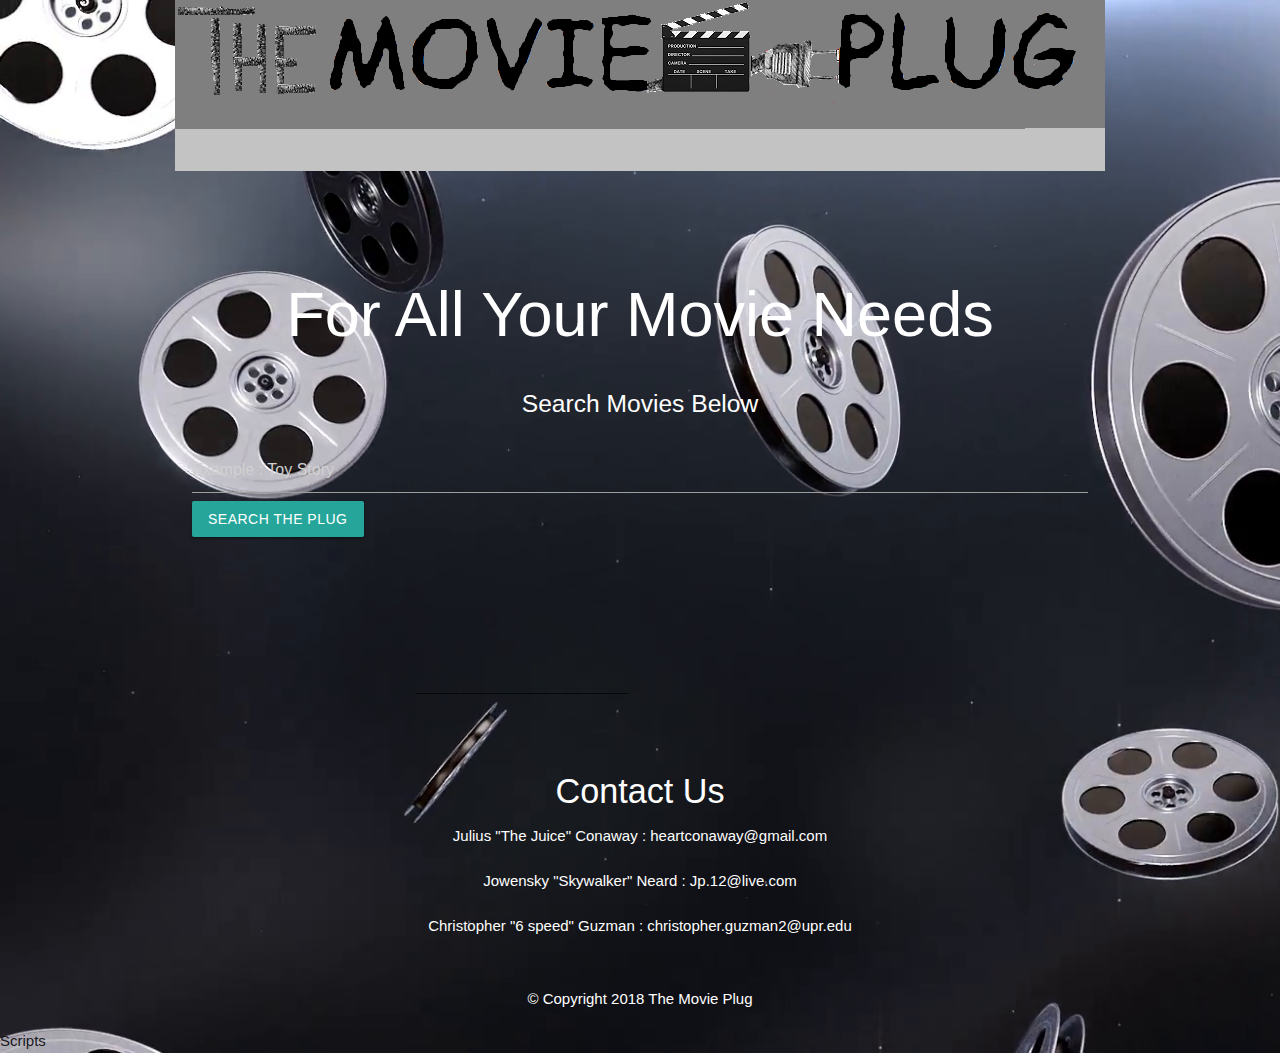
<file: index.html>
<!DOCTYPE html>
<html lang="en">

<head>
  <meta http-equiv="Content-Type" content="text/html; charset=UTF-8" />
  <meta name="viewport" content="width=device-width, initial-scale=1" />
  <link rel="stylesheet" href="https://cdnjs.cloudflare.com/ajax/libs/materialize/1.0.0/css/materialize.min.css">
  <link rel="stylesheet" href="assets/css.css">
  <link rel="stylesheet" href="https://cdnjs.cloudflare.com/ajax/libs/font-awesome/4.7.0/css/font-awesome.min.css">
  <link rel="stylesheet" href="https://stackpath.bootstrapcdn.com/bootstrap/4.1.3/css/bootstrap.min.css" integrity="sha384-MCw98/SFnGE8fJT3GXwEOngsV7Zt27NXFoaoApmYm81iuXoPkFOJwJ8ERdknLPMO"
    crossorigin="anonymous">


  <script src="https://cdnjs.cloudflare.com/ajax/libs/jquery/3.2.1/jquery.min.js"></script>
  <title>Movie Picks</title>
</head>

<body>
    <div class="header">
      <img src="assets/images/LOGO2.png">
    </div>

  <div id="index-banner" class="parallax-container">
    <div class="section no-pad-bot">
      <div class="container">
        <br><br>
        
        <h1 class="header center white-text text-darken-5">For All Your Movie Needs</h1>
        
        <div class="row center">
          <h5 class="header col s12 white-text text-darken-5">Search Movies Below</h5>
        </div>


        <div class="input-group mb-3">
          <input id="artist" class="mdi-content-send white-text"type="text" class="form-control" placeholder="Example : Toy Story" aria-label="Recipient's username"
            aria-describedby="button-addon2">
          <div class="input-group-append">
            <button id="submit" class="btn btn-secondary" type="button" id="button-addon2">Search the plug</button><br>
            <div id="error"></div>
          </div>
        </div>

      </div>
    </div>

  </div>


  <div class="container">
    <div class="section">


      <div class="row">

        <div class="col s12 m6">
          <section id="details" class="col s12 m6">
           

          </section>

          <section id="plot" class="col s12 m6 center mdi-content-send white-text">
          

          </section>

        </div>
        

        <div id="player" class="col s12 m4">
          <div class="icon-block" id="youtube">

          </div>
        </div>

       

        </div>
      </div>

    </div>
  </div>


  <div class="container">
    <div class="section">

      <div class="row">
        <div class="col s12 center">
          <h3><i class="mdi-content-send white-text"></i></h3>
          <h4 class="mdi-content-send white-text" >Contact Us</h4>
          <ul class="list-inline" class="mdi-content-send white-text">
            <li class="mdi-content-send white-text" class="list-inline-item" >Julius "The Juice" Conaway : heartconaway@gmail.com</li><br>
            <li class="mdi-content-send white-text"class="list-inline-item">Jowensky "Skywalker" Neard : Jp.12@live.com</a></li><br>
            <li class="mdi-content-send white-text"class="list-inline-item">Christopher "6 speed" Guzman : christopher.guzman2@upr.edu</a></li>
          </ul>



        </div>
      </div>

    </div>
  </div>


  <div class="row ">
      <div class="col s12 center ">
  <div class="footer-copyright white-text">
      &copy; Copyright 2018 The Movie Plug
    </div>
  </div>
  </div>
  </div>
  </footer>

   Scripts
  <script src="https://stackpath.bootstrapcdn.com/bootstrap/4.1.3/js/bootstrap.min.js" integrity="sha384-ChfqqxuZUCnJSK3+MXmPNIyE6ZbWh2IMqE241rYiqJxyMiZ6OW/JmZQ5stwEULTy"
    crossorigin="anonymous"></script>
  <script src="https://cdnjs.cloudflare.com/ajax/libs/materialize/1.0.0/js/materialize.min.js"></script>
  <script src="assets/main.js"></script>
</body>

</html>
</file>
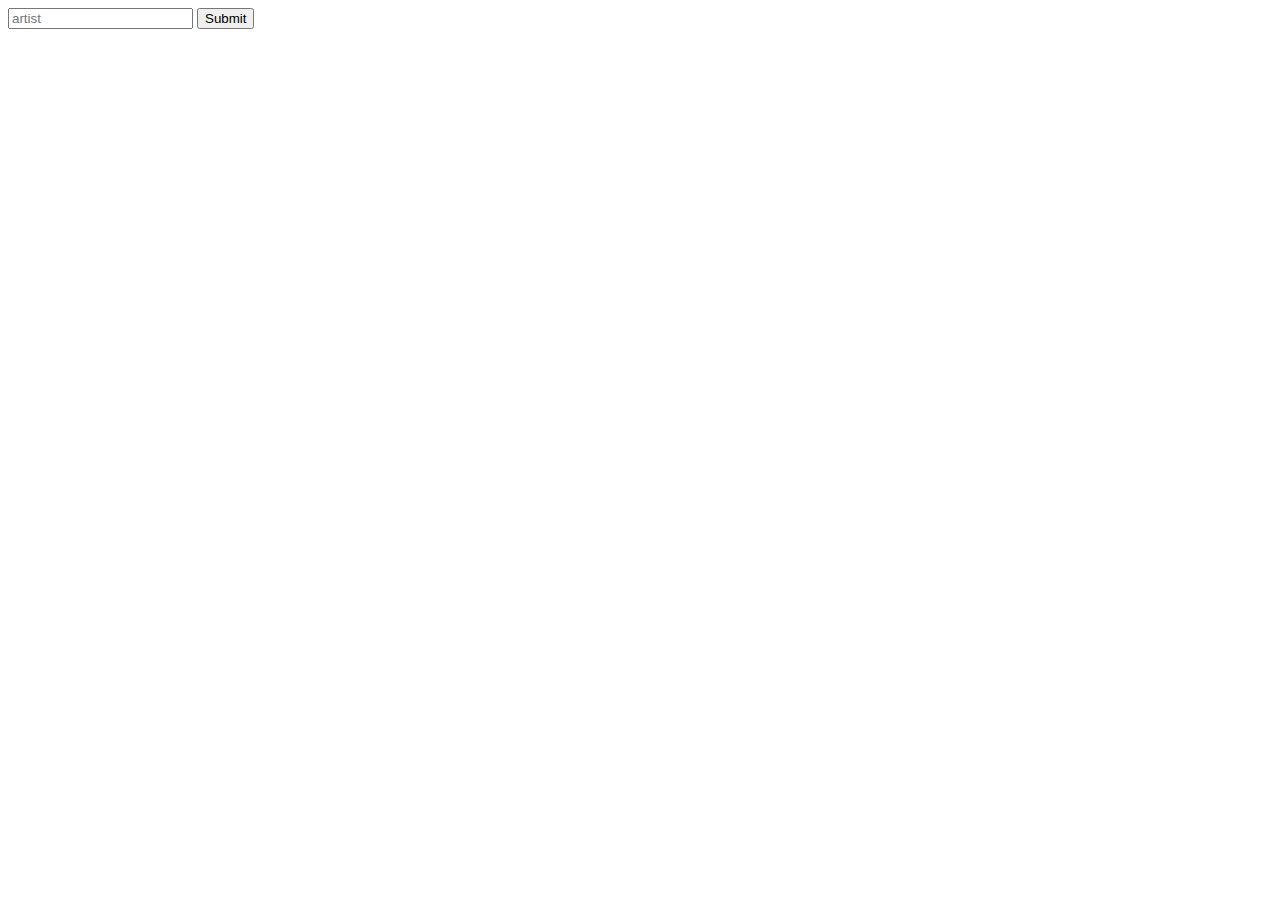
<file: youtube.html>
<!DOCTYPE html>
<html lang="en">

<head>
    <meta charset="UTF-8">
    <meta name="viewport" content="width=device-width, initial-scale=1.0">
    <meta http-equiv="X-UA-Compatible" content="ie=edge">
    <script src="https://cdnjs.cloudflare.com/ajax/libs/jquery/3.2.1/jquery.min.js"></script>
    <title>Music APi</title>
</head>

<style>

    input[type=submit] {
        margin-bottom: 20px;
    }
</style>

<body>



    <input type="text" id="artist" placeholder="artist">
    <input type="submit" id="submit">


    <div id="video"></div>



</body>

<script>

    $('#submit').click(function (e) {
        e.preventDefault();

        $('#video').empty();

        var search = $('#artist').val();
        var key = "AIzaSyC7PXhSNVVsm-fxia2x6uiluvBZe0p9Y2M";
        var URL = 'https://www.googleapis.com/youtube/v3/search';


        var options = {
            part: 'snippet',
            key: key,
            maxResults: 10,
            q: search
        }

        loadVids();

        function loadVids() {
            $.getJSON(URL, options, function (data) {
                console.log(data)
                paste(data)
            });
        }

        function paste(data) {
            $.each(data.items, function (i, item) {
                var id = item.id.videoId
                placevid(id)
            })
        }

        function placevid(id) {
            $('#video').append(`<iframe width="560" height="315" src="https://www.youtube.com/embed/${id}" frameborder="0" 
        allow="autoplay; encrypted-media" allowfullscreen></iframe>`)
        }
    })

</script>

</html>
</file>
<file: assets/css.css>
body {
background-image: url("../assets/images/test2.png");
z-index: -15;
background-repeat: no-repeat;
background-size: cover;

}

  form.example input[type=text] {
    padding: 10px;
    font-size: 17px;
    border: 1px solid grey;
    float: left;
    width: 80%;
    background: #f1f1f1;
  }
  
  form.example button {
    float: left;
    width: 20%;
    padding: 10px;
    background: #2196F3;
    color: white;
    font-size: 17px;
    border: 1px solid grey;
    border-left: none; 
    cursor: pointer;
  }
  
  form.example button:hover {
    background: #0b7dda;
  }
  
  form.example::after {
    content: "";
    clear: both;
    display: table;
  }
  .header {
    text-align: center;
  }
  #footer {
    color: antiquewhite;
    text-align: center;
  }
  #details {
    color: white;;
    font-size: 20px;
  }
 
  #plot {
    background-color: rgba(0, 0, 0, .7) !important;
  }
</file>
